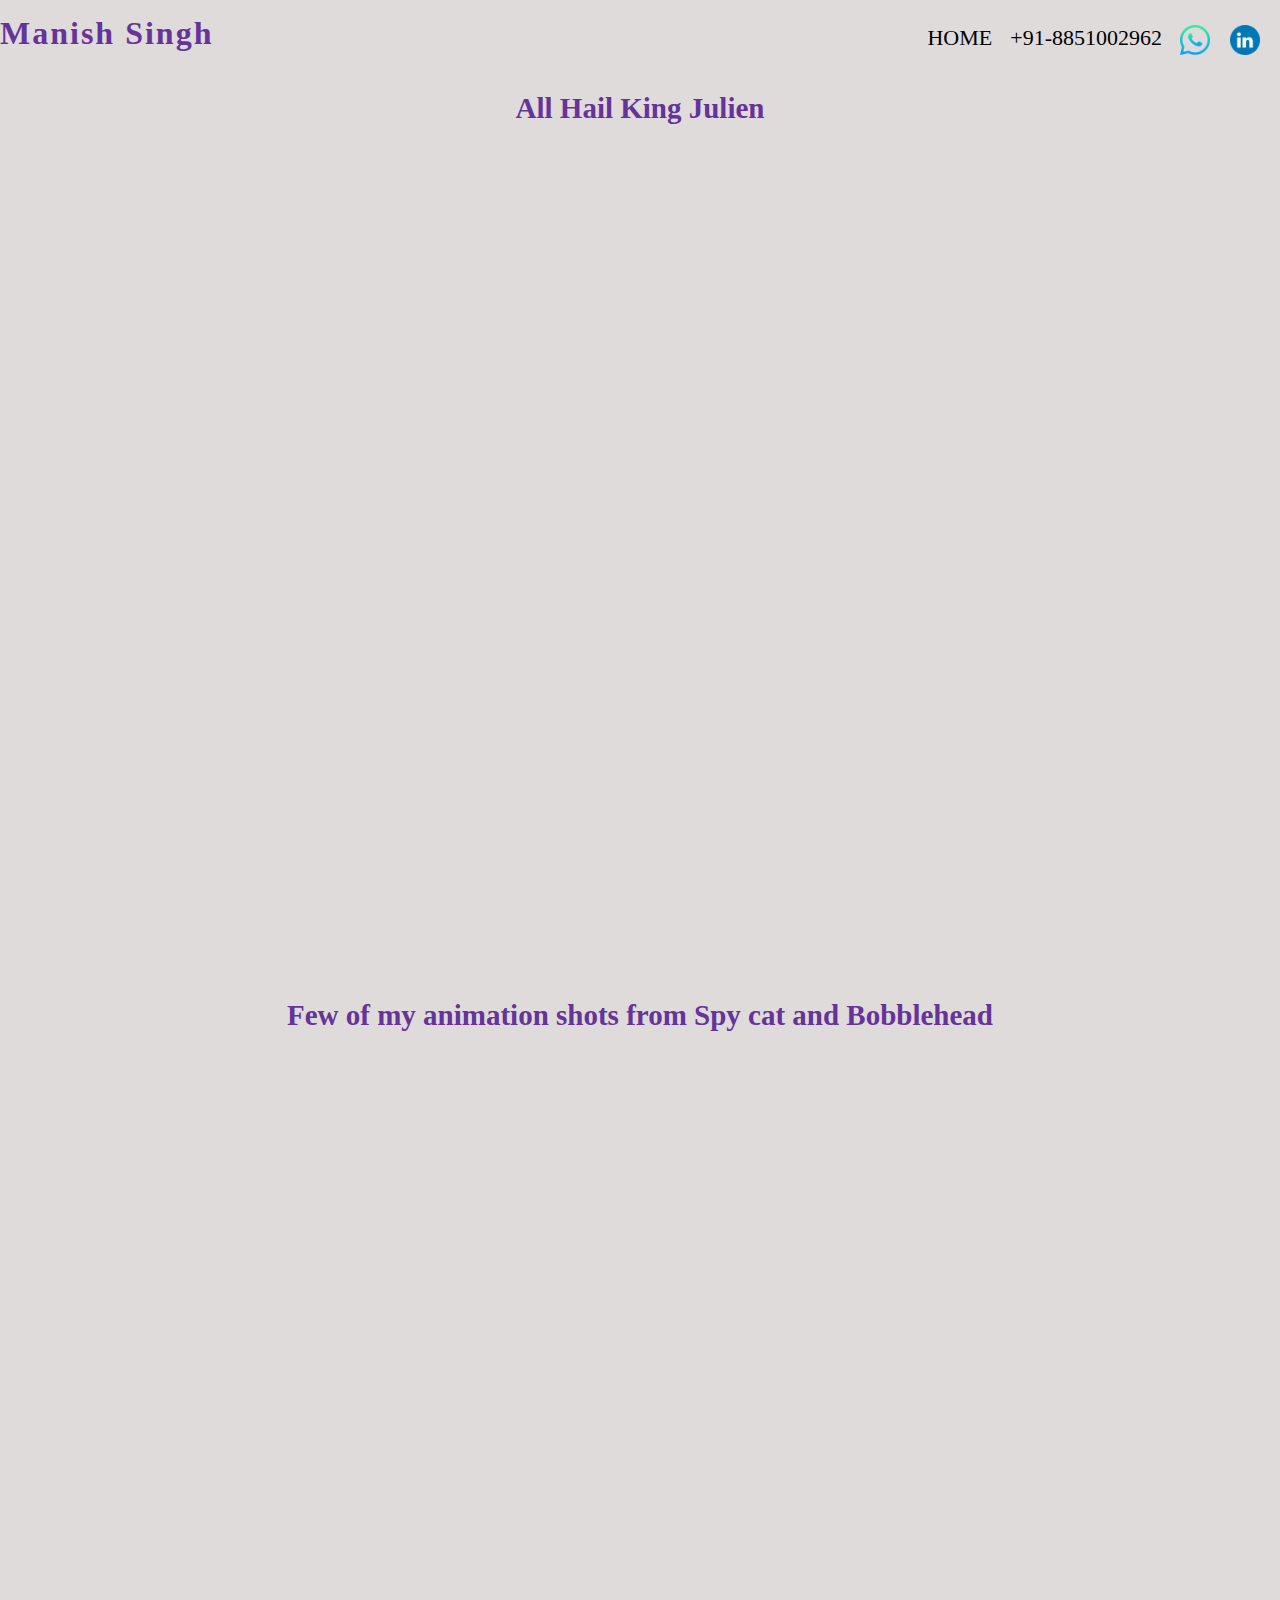
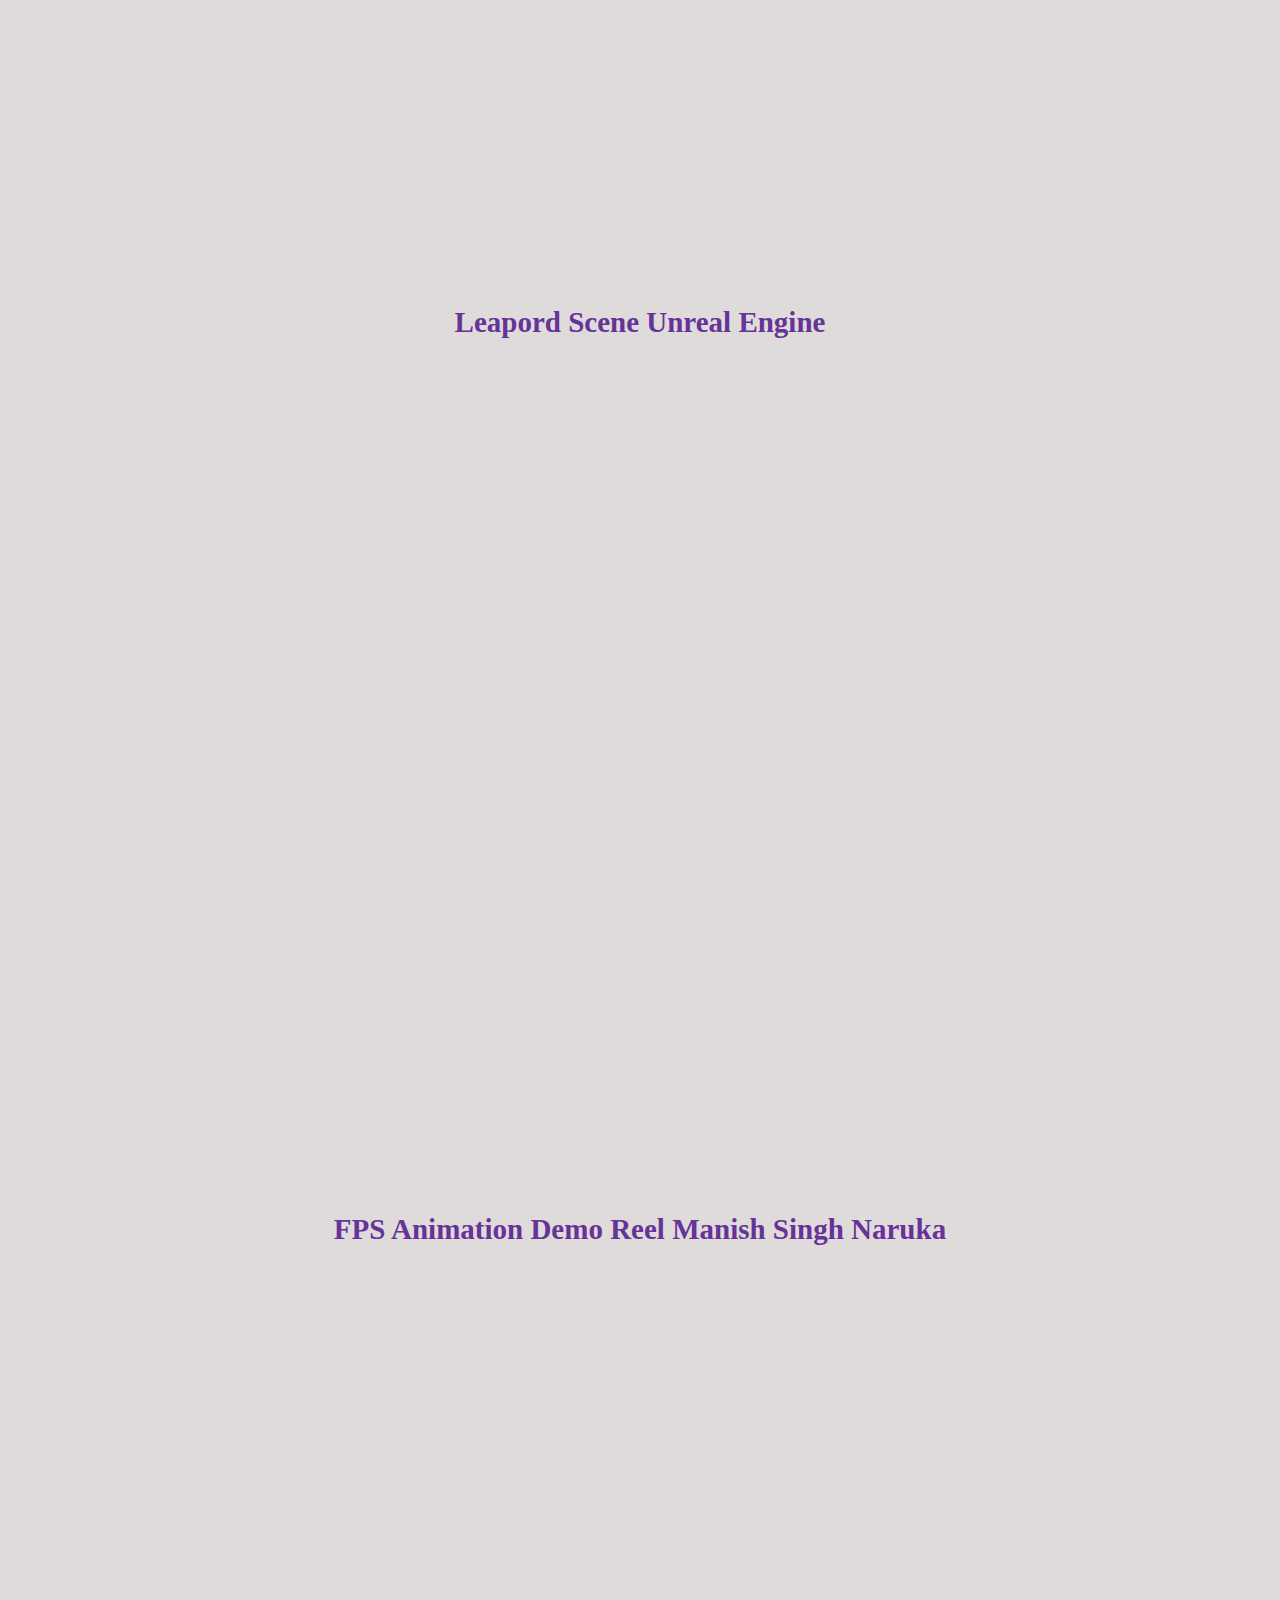
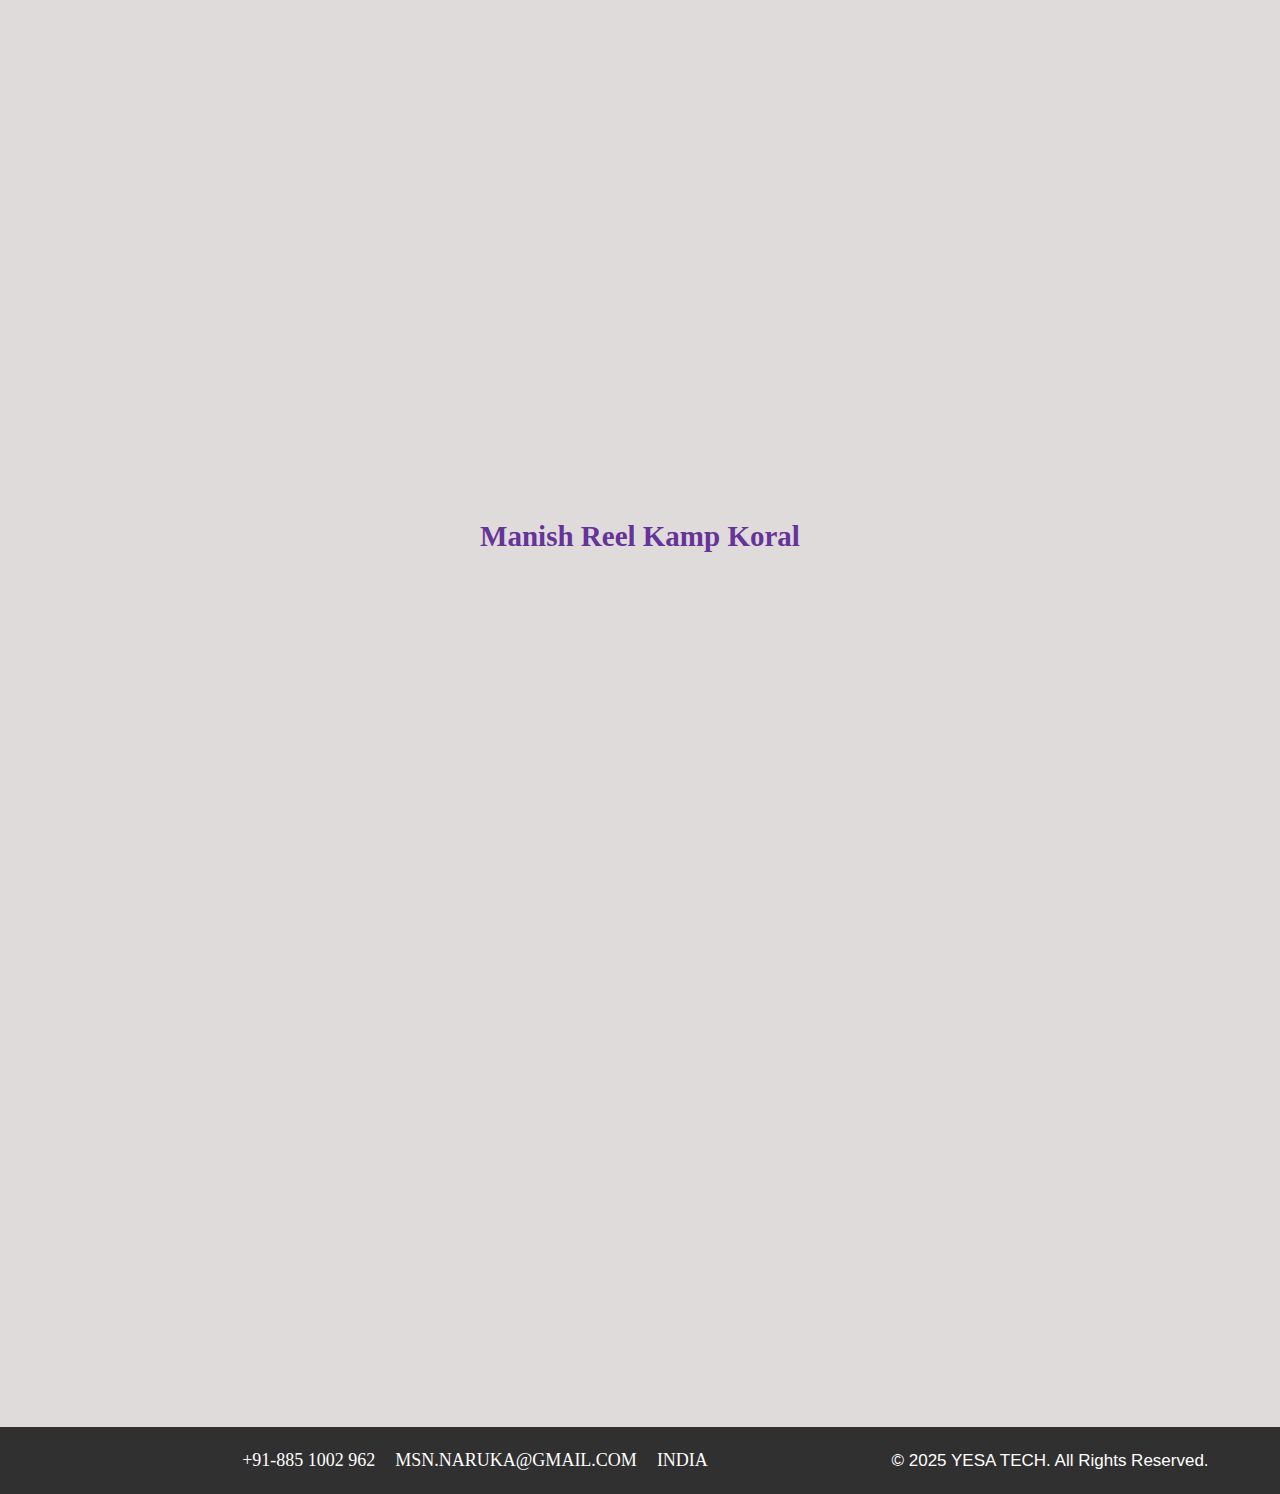
<file: galary.html>
<!DOCTYPE html>
<html>
    <head>
        <meta charset="utf-8">
        <meta http-equiv="X-UA-Compatible" content="IE=edge">
        <title></title>
        <meta name="description" content="">
        <meta name="viewport" content="width=device-width, initial-scale=1">
        <link rel="stylesheet"type="text/css" href="css/galary.css">

    </head>
    <body>
        
        <div class="typewriter" style="display:flex;">
            <h1 style="margin-top:15px; margin-left:0;">
                Manish Singh</h1>
                <div style="margin-right:18px; margin-top:25px; display:ruby; font-size:22px;" >
                    <a  href="index.html" style="text-decoration:blink; color:black;">
                        HOME
                    </a>
                </div>
                <div style="margin-right:18px; margin-top:25px; display:ruby; font-size:22px;">+91-8851002962</div>

                <div style="margin-top:25px; margin-right:20px;">
                    <a href="https://wa.me/1234567890">
                        <img src="css/whatsapp.png" alt="linkedin" style="width:30px;">
                    </a>
                </div>

                <div style="margin-top:25px; margin-right:20px;">
                    <a href="https://www.linkedin.com/in/msnaruka/">
                        <img src="css/link.png" alt="linkedin" style="width:30px;">
                    </a>
                </div>
                
        </div>

        <div class="title">
                All Hail King Julien
        </div>

         </div class='reel_div'>
                  <iframe src="https://player.vimeo.com/video/314723838"
                   width="1000" height="800" 
                   frameborder="0" allow="autoplay; fullscreen; picture-in-picture" allowfullscreen>
                  </iframe>    
        </div>

        <div class="title">
            Few of my animation shots from Spy cat and Bobblehead
        </div>
         </div class="reel_div">
                
                 <iframe src="https://player.vimeo.com/video/712795167"
                  width="1000" height="800" margin-top:"50"
                  frameborder="0" allow="autoplay; fullscreen; picture-in-picture" allowfullscreen>
                 </iframe>
        </div>
        <div class="title">
            Leapord Scene Unreal Engine
        </div>
         </div class='reel_div'>
                 <iframe src="https://player.vimeo.com/video/909062177"
                  width="1000" height="800" 
                  frameborder="0" allow="autoplay; fullscreen; picture-in-picture" allowfullscreen>
                 </iframe> 
        </div>
        <div class="title">
             FPS Animation Demo Reel Manish Singh Naruka
        </div>
         </div class='reel_div'>
                 <iframe src="https://player.vimeo.com/video/456655768" 
                 width="1000" height="800" 
                 frameborder="0" allow="autoplay; fullscreen; picture-in-picture" allowfullscreen>
                    
                 </iframe>     
        </div>
        <div class="title">
            Manish Reel Kamp Koral
       </div>
        </div class='reel_div'>
                 <iframe src="https://player.vimeo.com/video/1031955280"
                  width="1000" height="800"
                   frameborder="0" allow="autoplay; fullscreen; picture-in-picture" allowfullscreen>
                </iframe>      
        </div>
    
        
       <footer class="bg-dark text-white text-center py-3" 
       style='background-color: #000000c7; text-align:center;padding-botton:10px; color:white;'>
        <table style='width: 97%; text-align:right; padding:20px;' > 
            <tbody>
                <tr>
                     <td>
                        <span style=' margin-right: 16px;font-size: 18px;'> +91-885 1002 962</span>
                        <span style=' margin-right: 16px;font-size: 18px;'>MSN.NARUKA@GMAIL.COM</span>
                        <span style=' margin-right: 16px;font-size: 18px;'> INDIA</span>
                    </td>
                    <td> 
                        <span class='skill'> &copy; 2025 YESA TECH.  All Rights Reserved.<span>

                        </td>
                </tr>
            </tbody>
        </table>
         </footer>
       
       </div>
    </body>
</html>
</file>
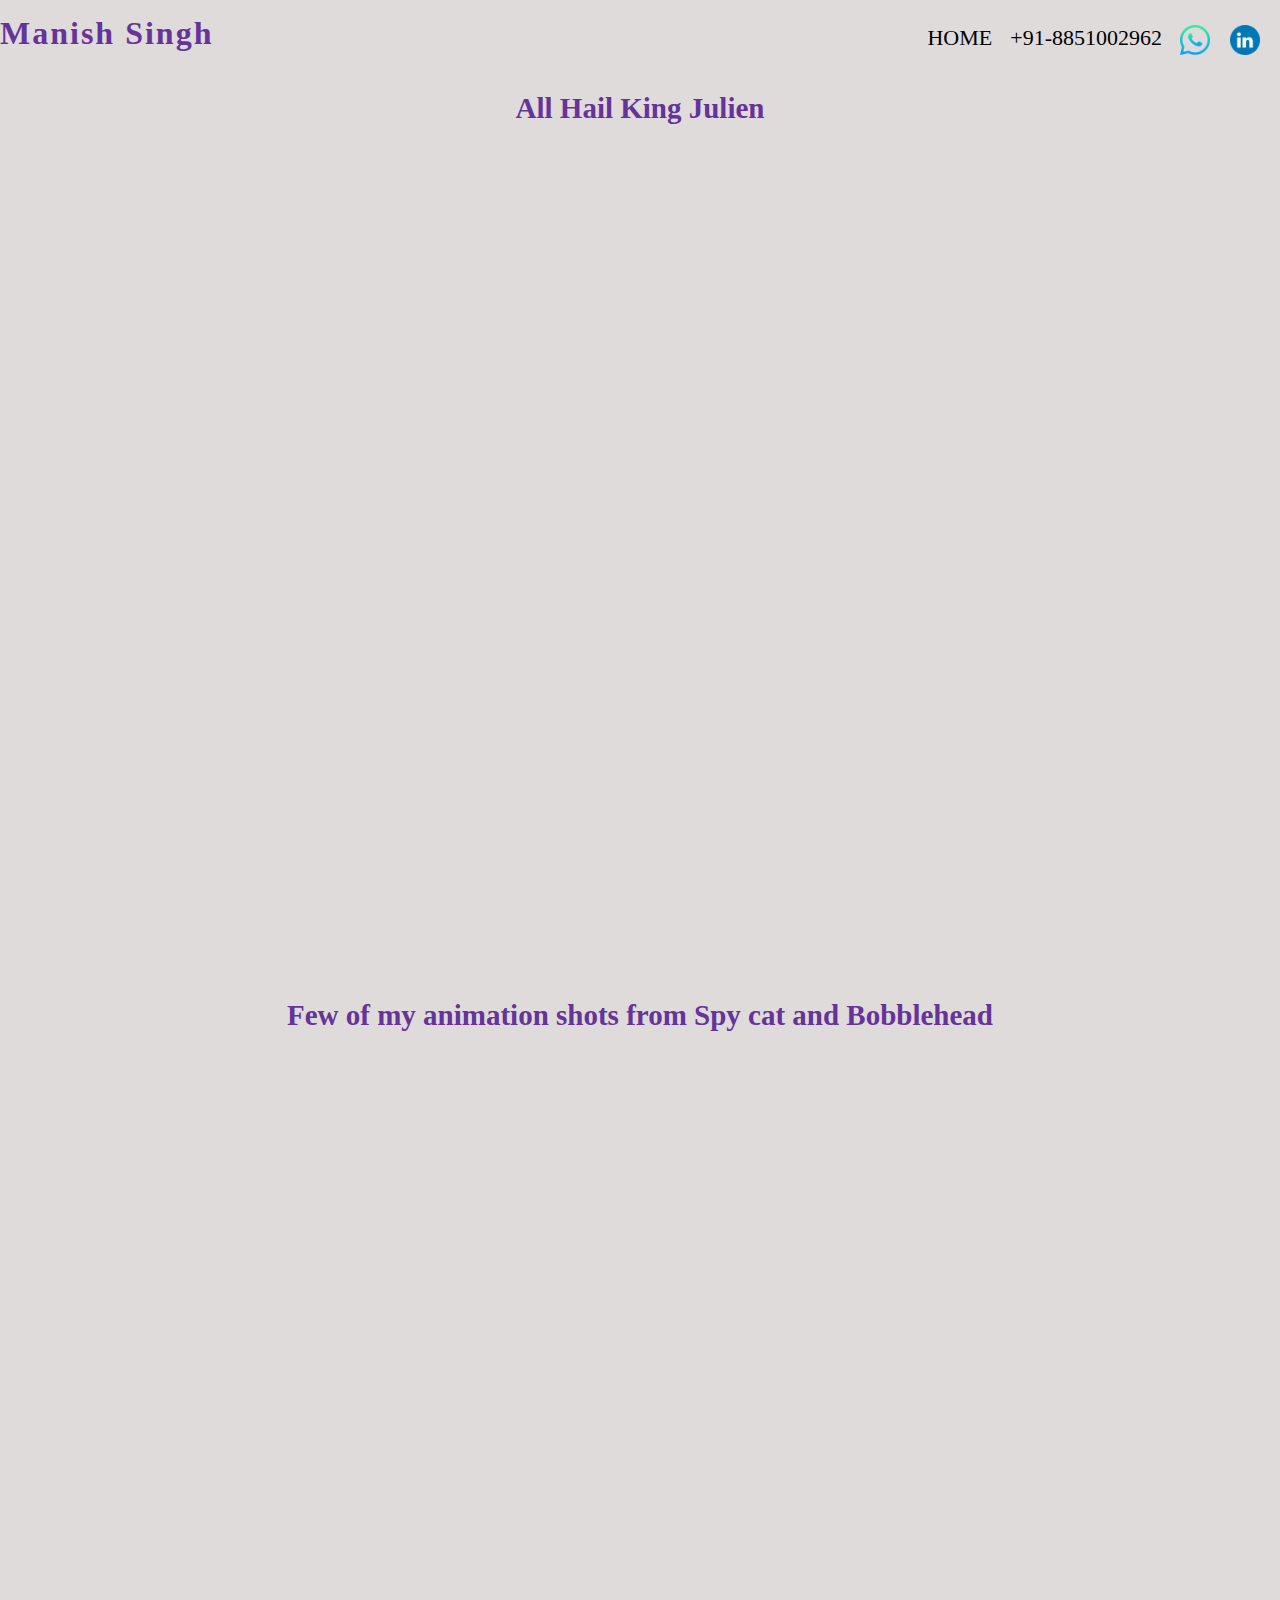
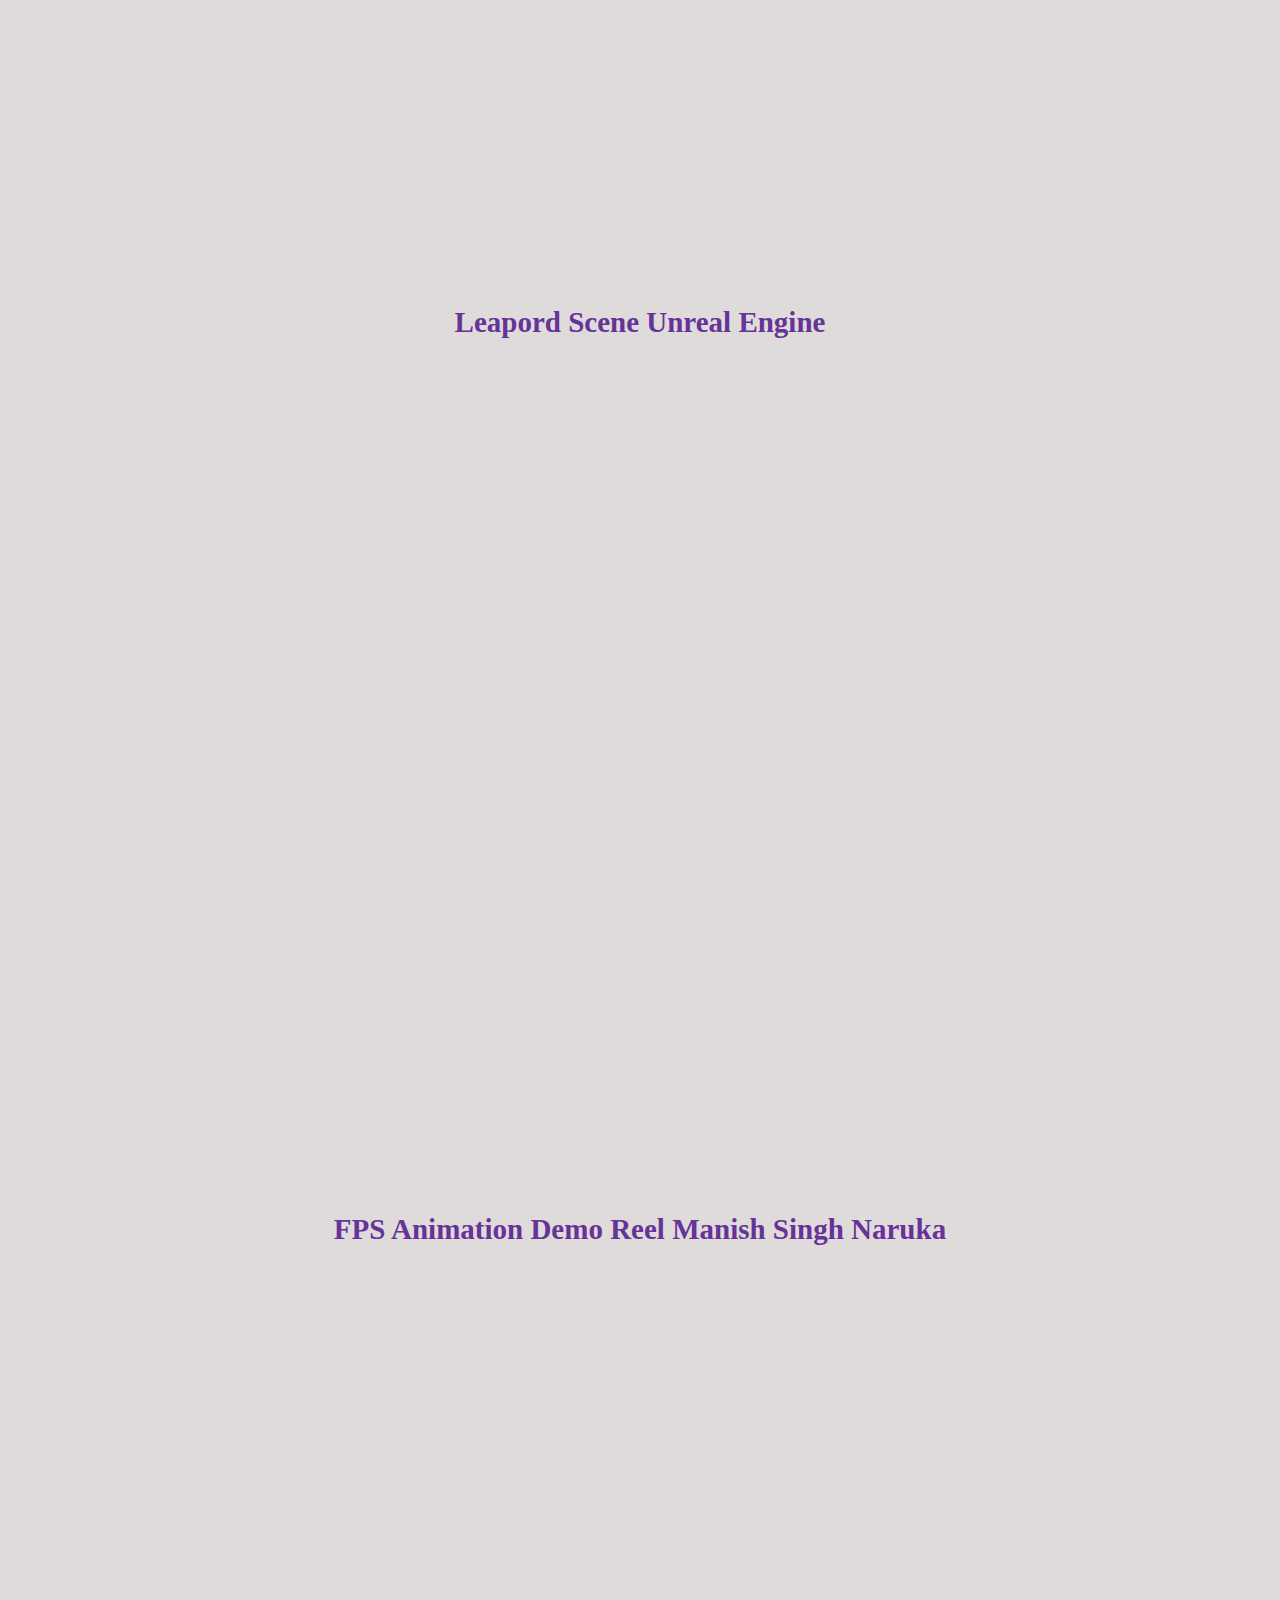
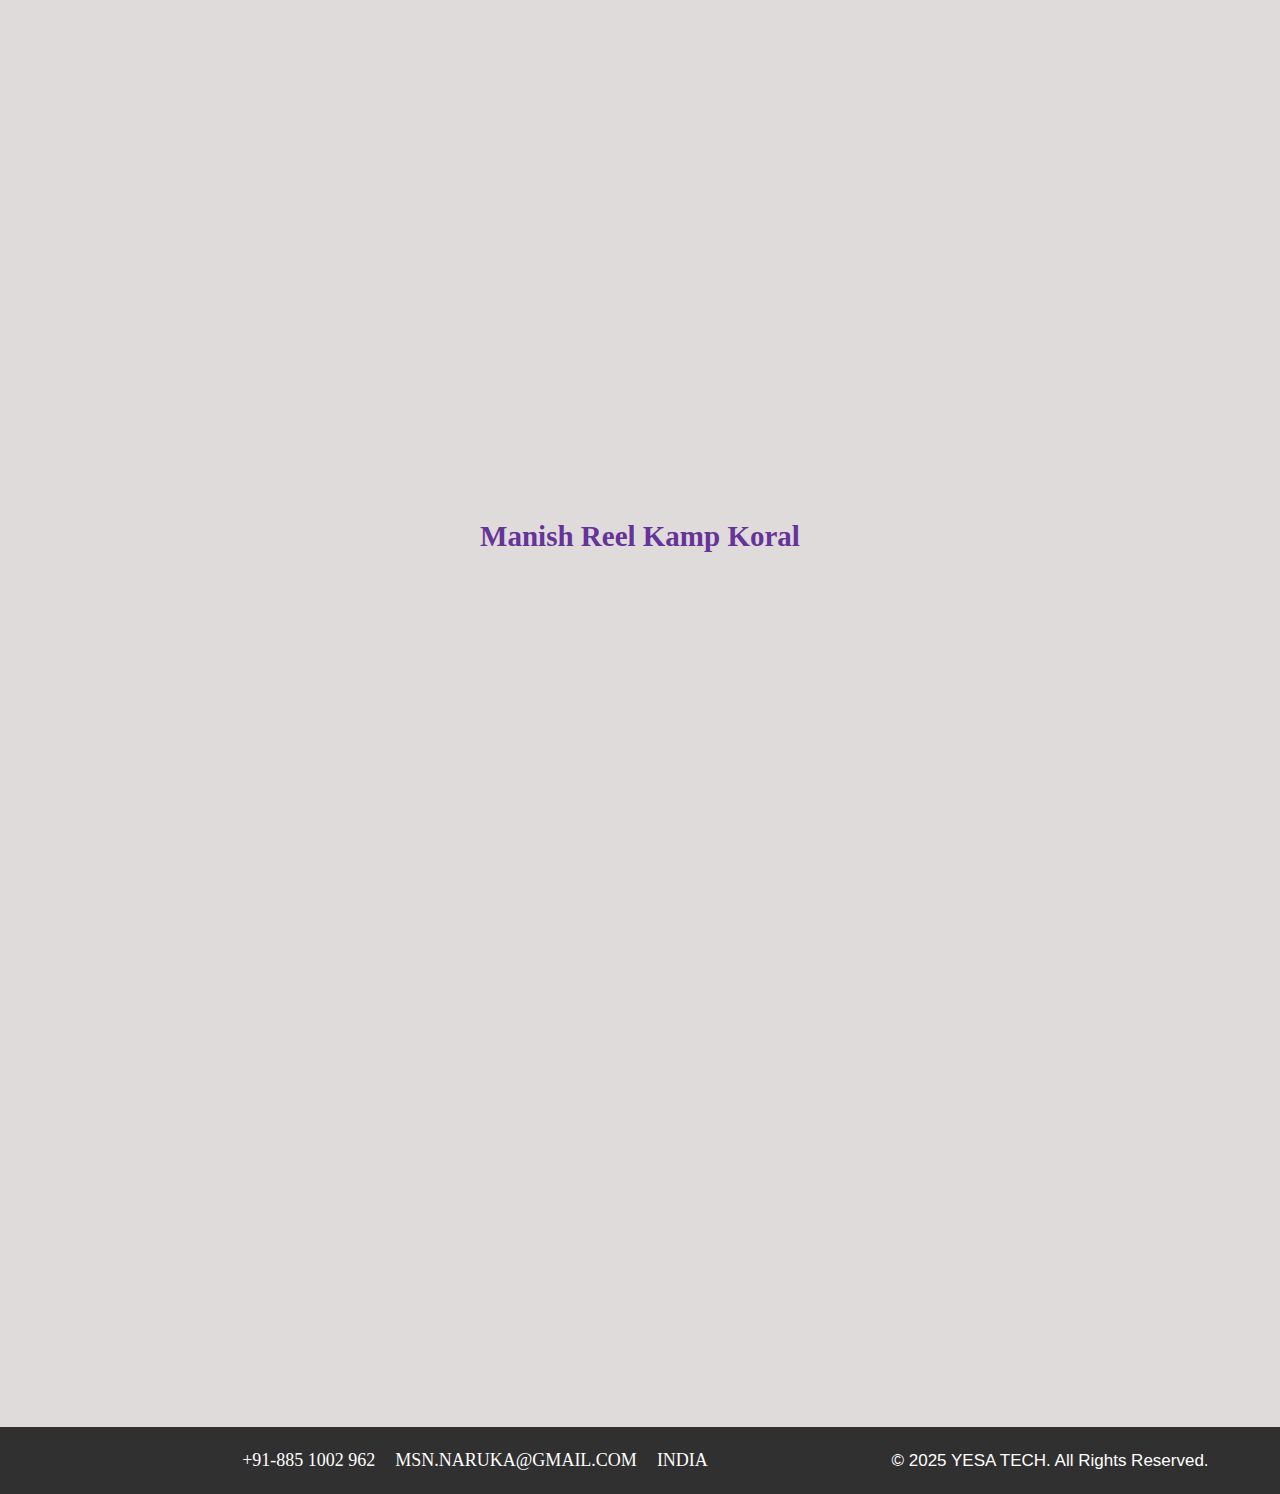
<file: templates/galary.html>
<!DOCTYPE html>
<html>
    <head>
        <meta charset="utf-8">
        <meta http-equiv="X-UA-Compatible" content="IE=edge">
        <title></title>
        <meta name="description" content="">
        <meta name="viewport" content="width=device-width, initial-scale=1">
        <link rel="stylesheet"type="text/css" href="../css/galary.css">

    </head>
    <body>
        
        <div class="typewriter" style="display:flex;">
            <h1 style="margin-top:15px; margin-left:0;">
                Manish Singh</h1>
                <div style="margin-right:18px; margin-top:25px; display:ruby; font-size:22px;" >
                    <a  href="home.html" style="text-decoration:blink; color:black;">
                        HOME
                    </a>
                </div>
                <div style="margin-right:18px; margin-top:25px; display:ruby; font-size:22px;">+91-8851002962</div>

                <div style="margin-top:25px; margin-right:20px;">
                    <a href="https://wa.me/1234567890">
                        <img src="../css/whatsapp.png" alt="linkedin" style="width:30px;">
                    </a>
                </div>

                <div style="margin-top:25px; margin-right:20px;">
                    <a href="https://www.linkedin.com/in/msnaruka/">
                        <img src="../css/link.png" alt="linkedin" style="width:30px;">
                    </a>
                </div>
                
        </div>

        <div class="title">
                All Hail King Julien
        </div>

         </div class='reel_div'>
                  <iframe src="https://player.vimeo.com/video/314723838"
                   width="1000" height="800" 
                   frameborder="0" allow="autoplay; fullscreen; picture-in-picture" allowfullscreen>
                  </iframe>    
        </div>

        <div class="title">
            Few of my animation shots from Spy cat and Bobblehead
        </div>
         </div class="reel_div">
                
                 <iframe src="https://player.vimeo.com/video/712795167"
                  width="1000" height="800" margin-top:"50"
                  frameborder="0" allow="autoplay; fullscreen; picture-in-picture" allowfullscreen>
                 </iframe>
        </div>
        <div class="title">
            Leapord Scene Unreal Engine
        </div>
         </div class='reel_div'>
                 <iframe src="https://player.vimeo.com/video/909062177"
                  width="1000" height="800" 
                  frameborder="0" allow="autoplay; fullscreen; picture-in-picture" allowfullscreen>
                 </iframe> 
        </div>
        <div class="title">
             FPS Animation Demo Reel Manish Singh Naruka
        </div>
         </div class='reel_div'>
                 <iframe src="https://player.vimeo.com/video/456655768" 
                 width="1000" height="800" 
                 frameborder="0" allow="autoplay; fullscreen; picture-in-picture" allowfullscreen>
                    
                 </iframe>     
        </div>
        <div class="title">
            Manish Reel Kamp Koral
       </div>
        </div class='reel_div'>
                 <iframe src="https://player.vimeo.com/video/1031955280"
                  width="1000" height="800"
                   frameborder="0" allow="autoplay; fullscreen; picture-in-picture" allowfullscreen>
                </iframe>      
        </div>
    
        
       <footer class="bg-dark text-white text-center py-3" 
       style='background-color: #000000c7; text-align:center;padding-botton:10px; color:white;'>
        <table style='width: 97%; text-align:right; padding:20px;' > 
            <tbody>
                <tr>
                     <td>
                        <span style=' margin-right: 16px;font-size: 18px;'> +91-885 1002 962</span>
                        <span style=' margin-right: 16px;font-size: 18px;'>MSN.NARUKA@GMAIL.COM</span>
                        <span style=' margin-right: 16px;font-size: 18px;'> INDIA</span>
                    </td>
                    <td> 
                        <span class='skill'> &copy; 2025 YESA TECH.  All Rights Reserved.<span>

                        </td>
                </tr>
            </tbody>
        </table>
         </footer>
       
       </div>
    </body>
</html>
</file>
<file: css/galary.css>
body{
    background-color: #dfdbdb;
    margin:0px;
}s

.reel_div {
    display: flex;
    justify-content: center;
    flex-wrap: wrap;  /* Wraps to a new row if the screen is small */
    gap: 20px;
/* Center horizontally */
    align-items: center;      /* Center vertically */
    height: 100vh;            /* Full height of the viewport */
    margin: 0;
    width:100%;
    /* heigth:auto; */
    margin-top:50px;
}

iframe {
    max-width: 100%;    /* Make the video responsive */
    max-height: 100%;
    width:100%;
    margin-bottom: 50px;
}


.typewriter h1 {
    overflow: hidden;       /* Hide the overflowing text */
    white-space: nowrap;  
    
    color: rebeccapurple;   /* Prevent the text from wrapping */
    margin: 0 auto;
    letter-spacing: 2px;
    font-size: 2em;
    margin-top:10px;
    margin-bottom: 0px;
    padding-bottom: 20px;
    /* animation: typing 4s steps(30, end), blink-caret 0.75s step-end infinite; */
    margin-bottom: 20px;
  }

.title{
    display: grid;
    place-items: center;
    /* height: 100vh; */
    font-size: 29px;
    margin-bottom: 20px;
    color: rebeccapurple;
    font-weight: bold;

}
.skill{
    padding: 10px;
    font-size: 17px;
    font-family: sans-serif;
}
</file>
